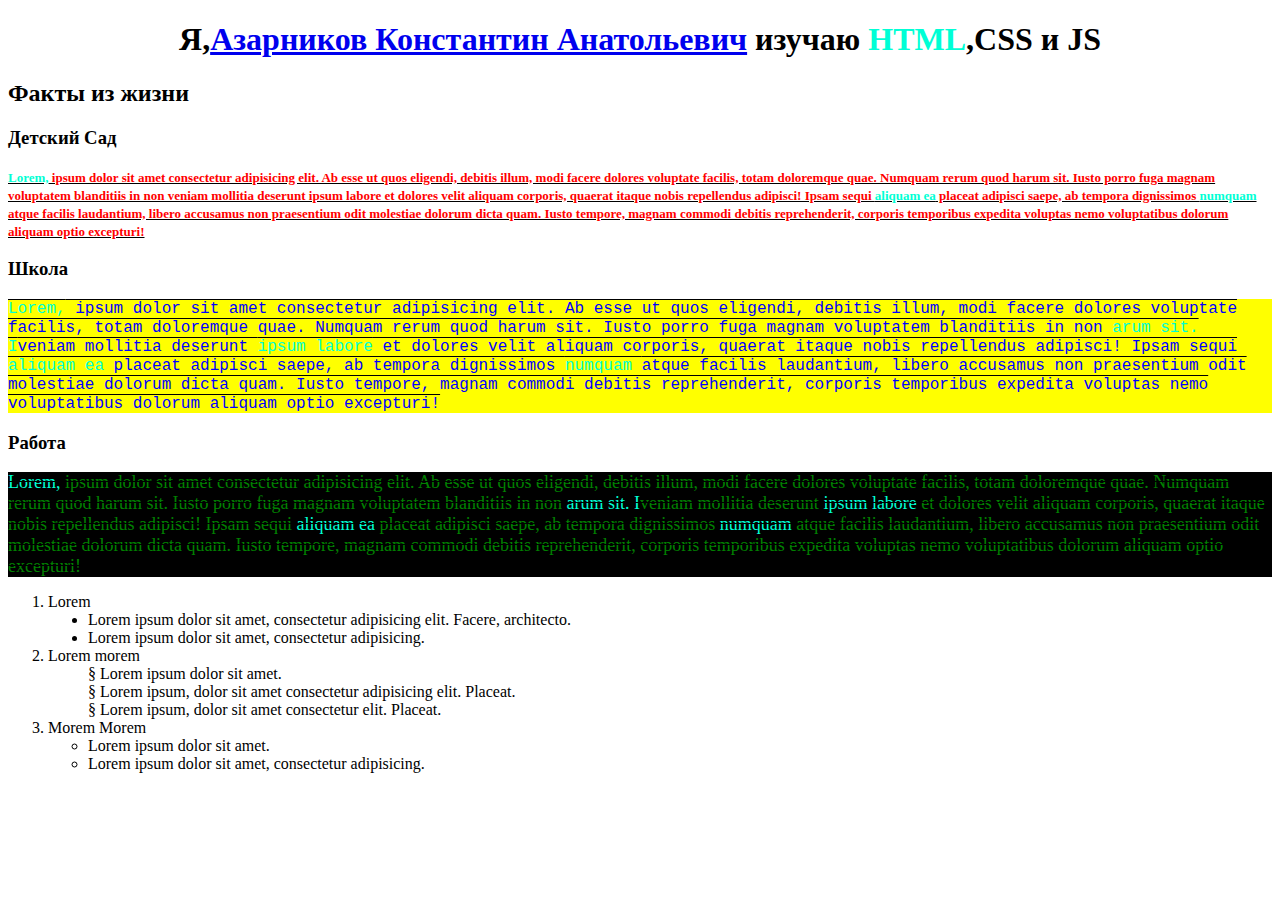
<file: index.html>
<!DOCTYPE html>
<html lang="en">
<head>
  <meta charset="UTF-8">
  <meta name="viewport" content="width=device-width, initial-scale=1.0">
  <title>Моя первая страница</title>
  <link rel="stylesheet" href="style.css">
  <link rel="stylesheet" href="task4-1.css">
  <link rel="stylesheet" href="task4-2.css">
</head>
<body>
  <h1>Я,<a href="page2.html">Азарников Константин Анатольевич</a> изучаю <span>HTML</span>,CSS и JS</h1>
  <h2>Факты из жизни</h2>
  <h3>Детский Сад</h3>
  <!-- FIRST PARAGRAF -->
  <p class="ordinary">
    <font size="2" color="red" face="Comic sans MS">
     <span>Lorem,</span> ipsum dolor sit amet consectetur adipisicing elit. Ab esse ut quos eligendi, 
     debitis illum, modi facere dolores voluptate facilis, totam doloremque quae. 
     Numquam rerum quod harum sit. Iusto porro fuga magnam voluptatem blanditiis 
     in non veniam mollitia deserunt ipsum labore et dolores velit aliquam corporis, 
     quaerat itaque nobis repellendus adipisci! Ipsam sequi <span>aliquam ea</span> placeat adipisci saepe, 
     ab tempora dignissimos <span>numquam </span> atque facilis laudantium, libero accusamus non praesentium odit 
     molestiae dolorum dicta quam. Iusto tempore, magnam commodi debitis reprehenderit, corporis temporibus 
     expedita voluptas nemo voluptatibus dolorum aliquam optio excepturi!
    </font>
  </p>
  <h3>Школа</h3>
  <p id="P1">
    <font size="3" color="blue" face="Courier New">
      <span>Lorem,</span> ipsum dolor sit amet consectetur adipisicing elit. Ab esse ut quos eligendi, 
     debitis illum, modi facere dolores voluptate facilis, totam doloremque quae. 
     Numquam rerum quod harum sit. Iusto porro fuga magnam voluptatem blanditiis 
     in non  <span>arum sit. I</span>veniam mollitia deserunt  <span>ipsum labore</span> et dolores velit aliquam corporis, 
     quaerat itaque nobis repellendus adipisci! Ipsam sequi <span>aliquam ea</span> placeat adipisci saepe, 
     ab tempora dignissimos <span>numquam </span> atque facilis laudantium, libero accusamus non praesentium odit 
     molestiae dolorum dicta quam. Iusto tempore, magnam commodi debitis reprehenderit, corporis temporibus 
     expedita voluptas nemo voluptatibus dolorum aliquam optio excepturi!
    </font>
  </p>
  <h3>Работа</h3>
  <p id="P2">
    <font size="4" color="green" face="Impact">
      <span>Lorem,</span> ipsum dolor sit amet consectetur adipisicing elit. Ab esse ut quos eligendi, 
     debitis illum, modi facere dolores voluptate facilis, totam doloremque quae. 
     Numquam rerum quod harum sit. Iusto porro fuga magnam voluptatem blanditiis 
     in non  <span>arum sit. I</span>veniam mollitia deserunt  <span>ipsum labore</span> et dolores velit aliquam corporis, 
     quaerat itaque nobis repellendus adipisci! Ipsam sequi <span>aliquam ea</span> placeat adipisci saepe, 
     ab tempora dignissimos <span>numquam </span> atque facilis laudantium, libero accusamus non praesentium odit 
     molestiae dolorum dicta quam. Iusto tempore, magnam commodi debitis reprehenderit, corporis temporibus 
     expedita voluptas nemo voluptatibus dolorum aliquam optio excepturi!
    </font>
  </p>
  <ol>
    <li>Lorem
      <ul type="disc">
        <li>Lorem ipsum dolor sit amet, consectetur adipisicing elit. Facere, architecto.</li>
        <li>Lorem ipsum dolor sit amet, consectetur adipisicing.</li>
      </ul>
    </li>
    <li>Lorem morem
      <ul class="decor">
        <li>Lorem ipsum dolor sit amet.</li>
        <li>Lorem ipsum, dolor sit amet consectetur adipisicing elit. Placeat.</li>
        <li>Lorem ipsum, dolor sit amet consectetur elit. Placeat.</li>
      </ul>
    </li>
    <li>Morem Morem
      <ul>
        <li>Lorem ipsum dolor sit amet.</li>
        <li>Lorem ipsum dolor sit amet, consectetur adipisicing.</li>
      </ul>
    </li>
  </ol>
</body>
</html>
</file>
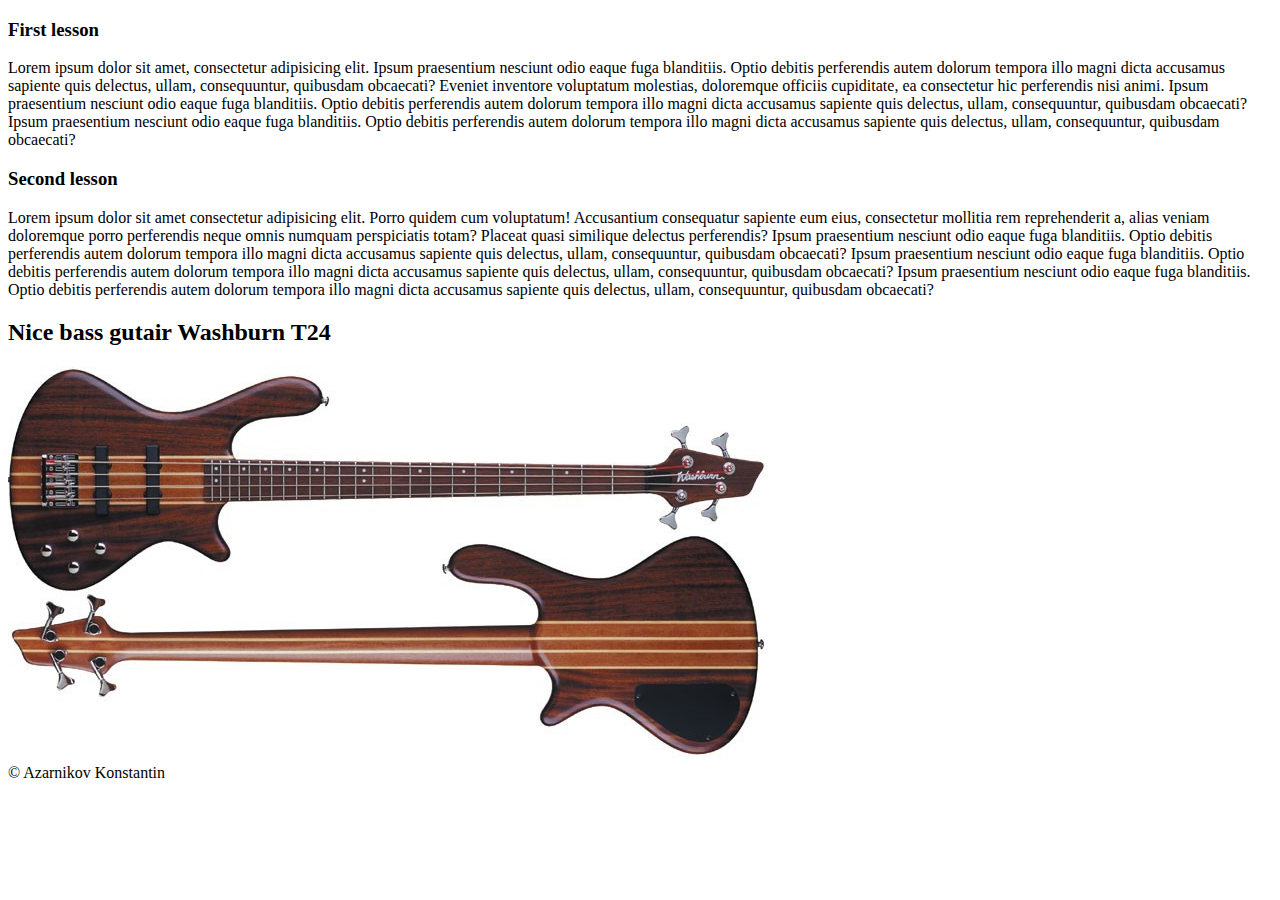
<file: page2.html>
<!DOCTYPE html>
<html lang="en">
<head>
  <meta charset="UTF-8">
  <meta name="viewport" content="width=device-width, initial-scale=1.0">
  <title>Моя вторая страница</title>
</head>
<body>
  <h3>First lesson</h3>
  <div class="first">Lorem ipsum dolor sit amet, consectetur adipisicing elit. 
    Ipsum praesentium nesciunt odio eaque fuga blanditiis. Optio debitis 
    perferendis autem dolorum tempora illo magni dicta accusamus sapiente 
    quis delectus, ullam, consequuntur, quibusdam obcaecati? 
    Eveniet inventore voluptatum molestias, doloremque officiis cupiditate, 
    ea consectetur hic perferendis nisi animi.
    Ipsum praesentium nesciunt odio eaque fuga blanditiis. Optio debitis 
    perferendis autem dolorum tempora illo magni dicta accusamus sapiente 
    quis delectus, ullam, consequuntur, quibusdam obcaecati? 
    Ipsum praesentium nesciunt odio eaque fuga blanditiis. Optio debitis 
    perferendis autem dolorum tempora illo magni dicta accusamus sapiente 
    quis delectus, ullam, consequuntur, quibusdam obcaecati? 
  </div>
  <h3>Second lesson</h3>
  <div class="second">Lorem ipsum dolor sit amet consectetur adipisicing elit. 
    Porro quidem cum voluptatum! Accusantium consequatur sapiente eum eius, 
    consectetur mollitia rem reprehenderit a, alias veniam doloremque porro 
    perferendis neque omnis numquam perspiciatis totam? Placeat quasi similique 
    delectus perferendis?
    Ipsum praesentium nesciunt odio eaque fuga blanditiis. Optio debitis 
    perferendis autem dolorum tempora illo magni dicta accusamus sapiente 
    quis delectus, ullam, consequuntur, quibusdam obcaecati? 
    Ipsum praesentium nesciunt odio eaque fuga blanditiis. Optio debitis 
    perferendis autem dolorum tempora illo magni dicta accusamus sapiente 
    quis delectus, ullam, consequuntur, quibusdam obcaecati? 
    Ipsum praesentium nesciunt odio eaque fuga blanditiis. Optio debitis 
    perferendis autem dolorum tempora illo magni dicta accusamus sapiente 
    quis delectus, ullam, consequuntur, quibusdam obcaecati? 
  </div>
  <h2>Nice bass gutair Washburn T24</h2>
  <a href="index.html"><img src="img/9438.jpg" alt="Bass gutair"></a>
  <br>
  <span>© Azarnikov Konstantin</span>
</body>
</html>
</file>
<file: style.css>
span{
  color: rgb(0, 255, 213);
}

h1{
  text-align: center;
}

.decor li{
  list-style-type: none;
}

.decor li:before{
  content: "§ ";
}
</file>
<file: task4-1.css>
.ordinary{
  text-decoration: underline;
  font-weight: bold;
}
</file>
<file: task4-2.css>
#P1{
  background-color: yellow;
  text-decoration: overline;
}

#P2{
  background-color:black;
  text-decoration: line-through;
}
</file>
